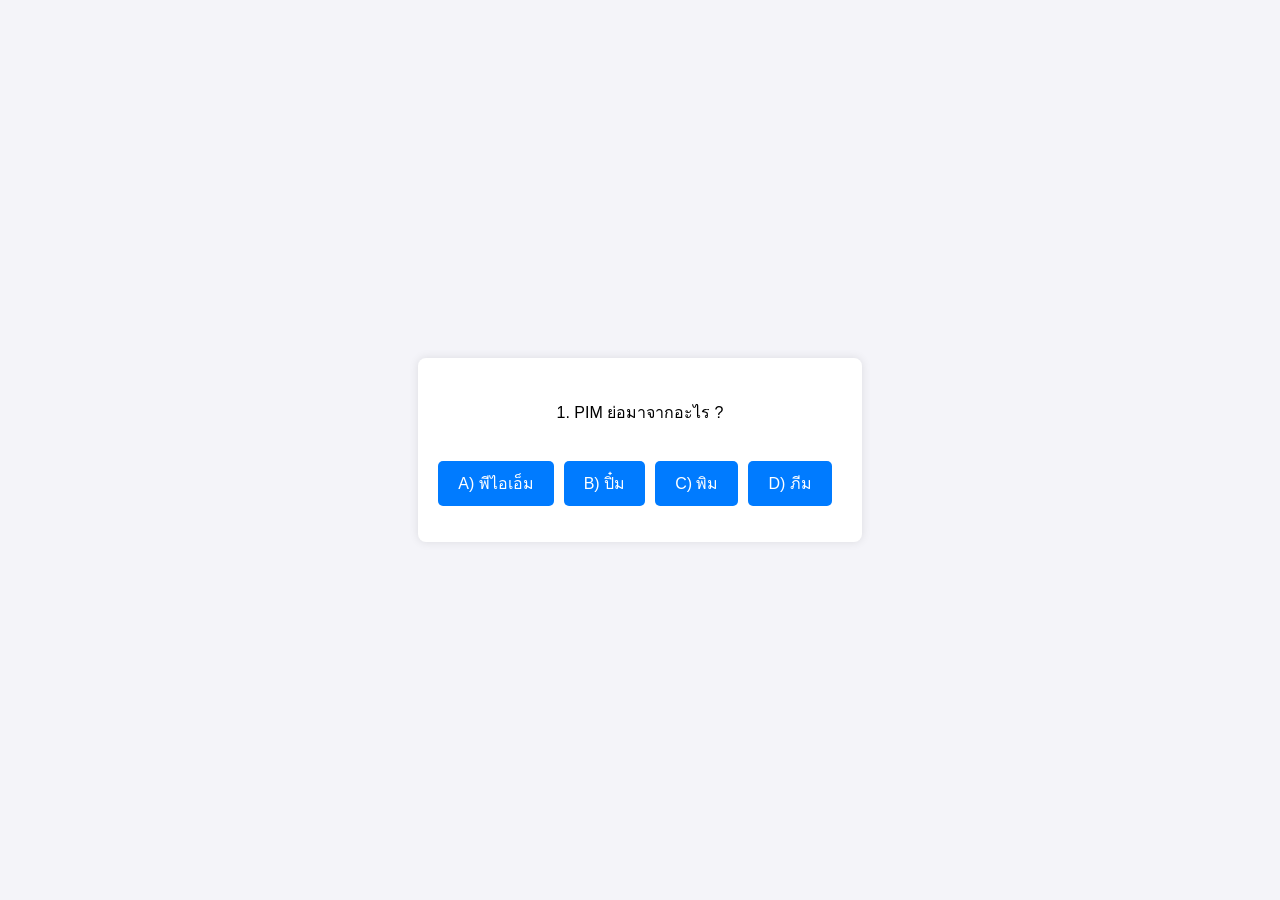
<file: index.html>
<!DOCTYPE html>
<html lang="en">
  <head>
    <meta charset="UTF-8" />
    <meta name="viewport" content="width=device-width, initial-scale=1.0" />
    <title>ระบบข้อสอบอย่างง่าย Simple Quiz</title>
    <link rel="stylesheet" href="style.css" />
  </head>
  <body>
    <div class="quiz-container">
      <h1></h1>
      <p id="question">Question is here</p>
      <div id="answer-button">
        <button class="btn">Answer 1</button>
        <button class="btn">Answer 2</button>
        <button class="btn">Answer 3</button>
        <button class="btn">Answer 4</button>
      </div>

      <p id="result"></p>
      <button class="n-btn" id="next-button">Next question</button>
    </div>
    <script src="script.js"></script>
  </body>
</html>
</file>
<file: style.css>
body {
  font-family: Arial, sans-serif;
  display: flex;
  justify-content: center;
  align-items: center;
  height: 100vh;
  margin: 0;
  background-color: #f4f4f9;
}

.quiz-container {
  text-align: center;
  box-shadow: 0 0 10px rgba(0, 0, 0, 0.1);
  padding: 20px;
  border-radius: 8px;
  background-color: white;
}

.btn {
  margin-top: 20px;
  margin-right: 10px;
  padding: 10px 20px;
  font-size: 16px;
  cursor: pointer;
  background-color: #007bff;
  color: white;
  border: none;
  border-radius: 5px;
  transition: background-color 0.3s;
}

.btn:hover {
  background-color: #0056b3;
}

.n-btn {
  text-align: center;
  margin: auto;
}
</file>
